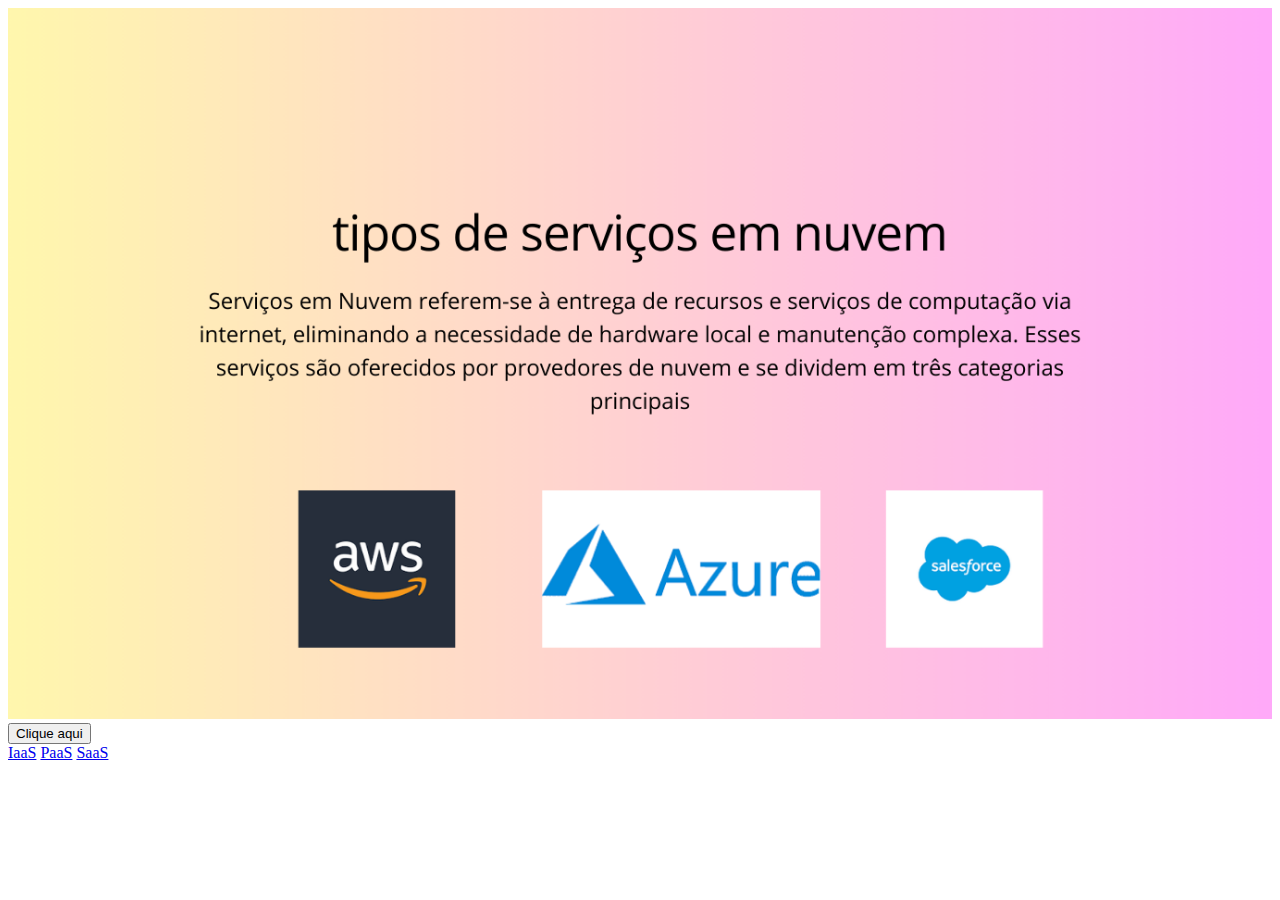
<file: index.html>
<!DOCTYPE html>
<html lang="pt-br">
<head>
    <meta charset="UTF-8">
    <meta name="viewport" content="width=device-width, initial-scale=1.0">
    <title>Site com Imagens</title>
    <link rel="stylesheet" href="styles.css">
</head>
<body>
    <!-- Container principal para a imagem -->
    <div class="image-container">
        <img src="1.png" alt="Imagem da Página 1">
    </div>
    <div class="button-container">
        <div class="dropdown">
            <button class="dropdown-button">Clique aqui</button>
            <div class="dropdown-content">
                <a href="pagina2.html" target="_blank">IaaS</a>
                <a href="pagina2.html" target="_blank">PaaS</a>
                <a href="pagina4.html" target="_blank">SaaS</a>
            </div>
        </div>
    </div>
</body>
</html>
</file>
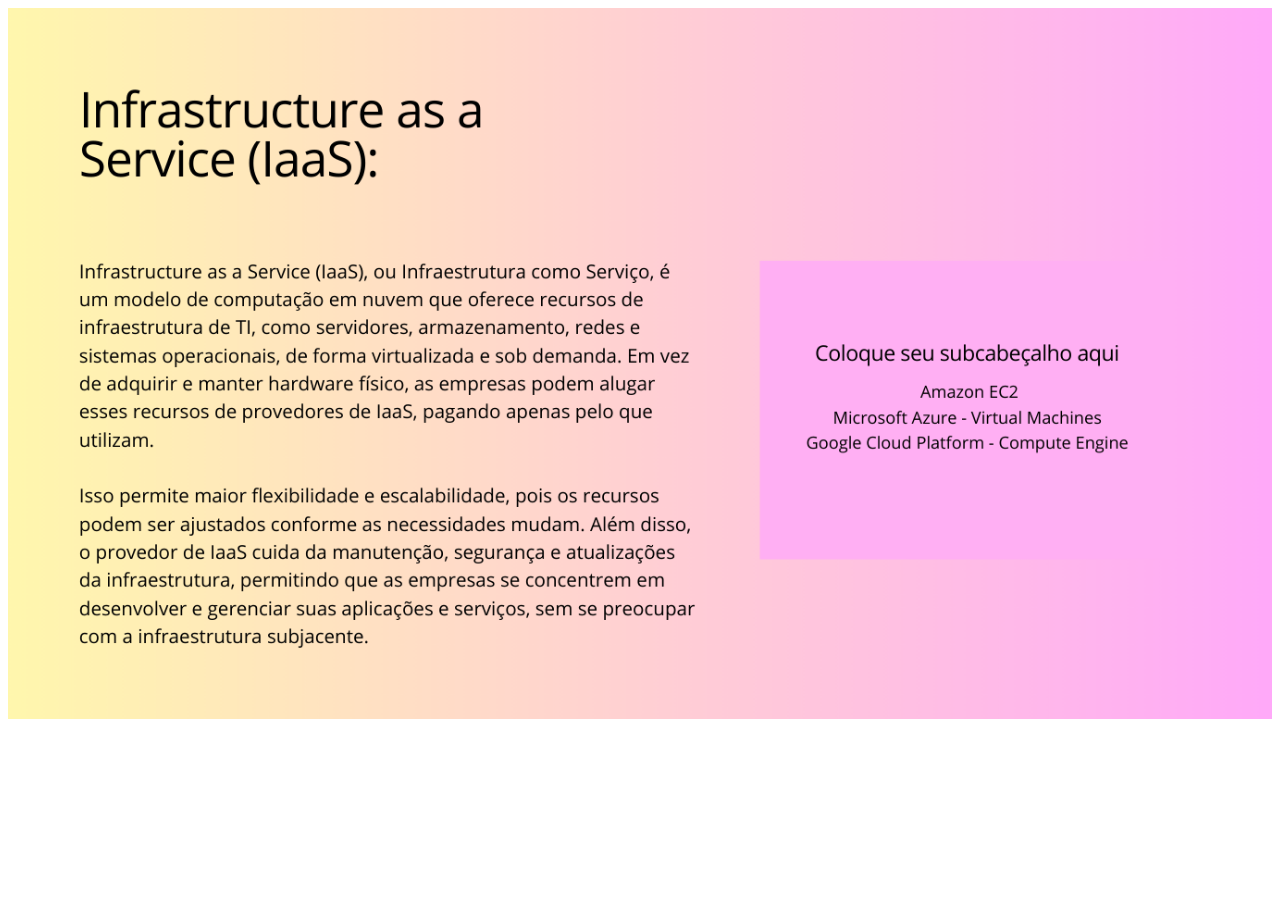
<file: pagina2.html>
<!DOCTYPE html>
<html lang="pt-br">
<head>
    <meta charset="UTF-8">
    <meta name="viewport" content="width=device-width, initial-scale=1.0">
    <title>Site com Imagens - Página 2</title>
    <link rel="stylesheet" href="styles.css">
</head>
<body>
    <!-- Container principal para a imagem -->
    <div class="image-container">
        <img src="2.png" alt="Imagem da Página 2">
    </div>
</body>
</html>
</file>
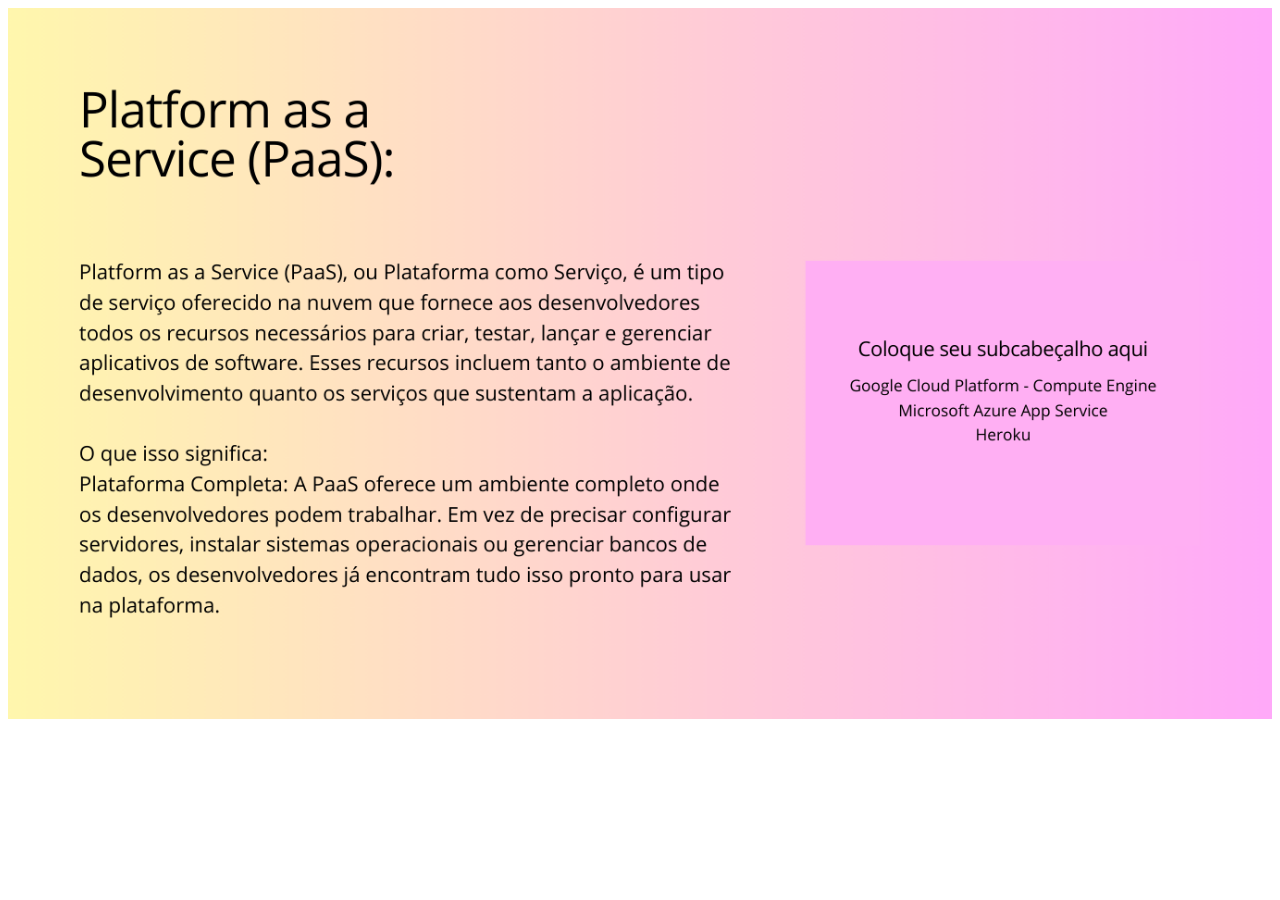
<file: pagina3.html>
<!DOCTYPE html>
<html lang="pt-br">
<head>
    <meta charset="UTF-8">
    <meta name="viewport" content="width=device-width, initial-scale=1.0">
    <title>Site com Imagens - Página 3</title>
    <link rel="stylesheet" href="styles.css">
</head>
<body>
    <!-- Container principal para a imagem -->
    <div class="image-container">
        <img src="3.png" alt="Imagem da Página 3">
    </div>
</body>
</html>
</file>
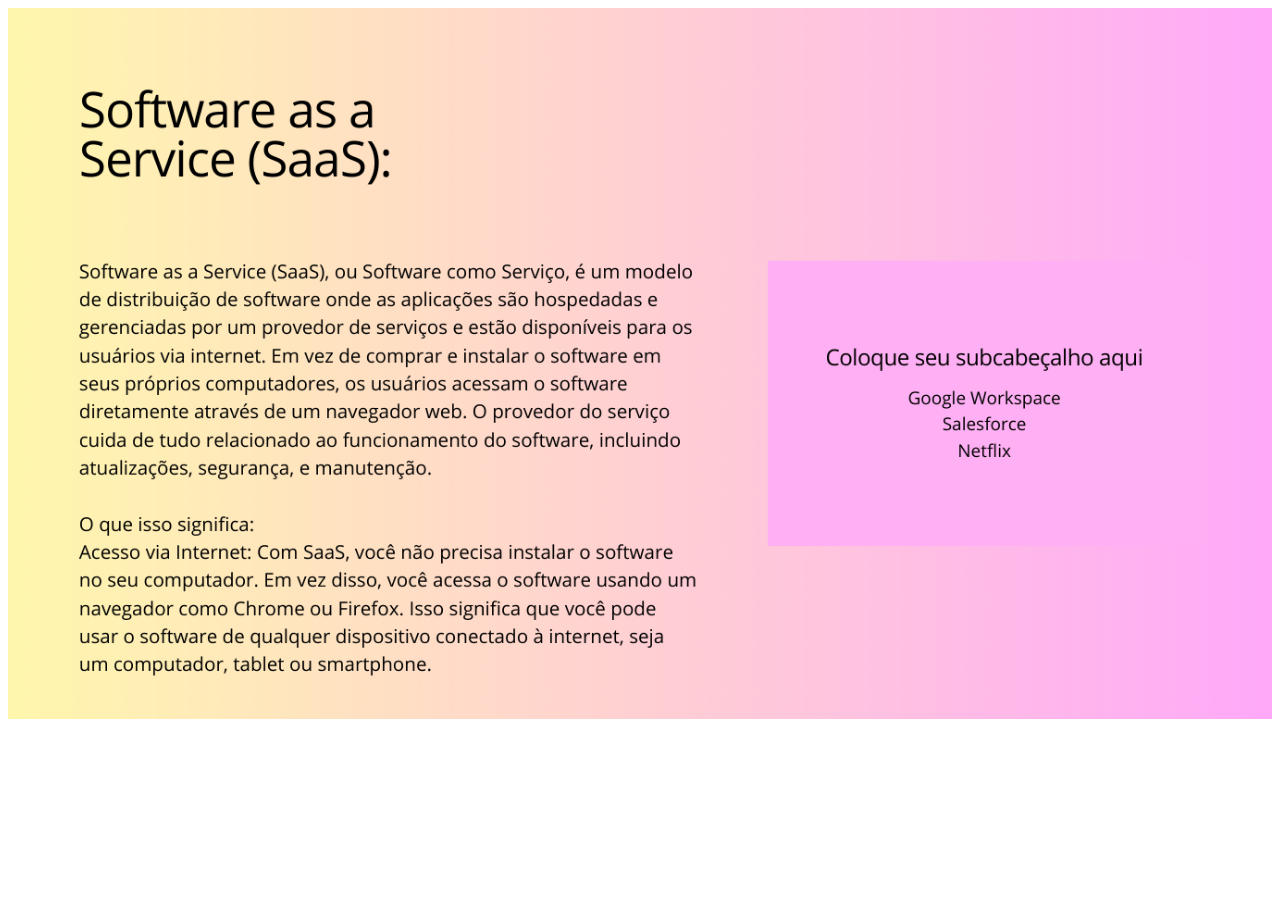
<file: pagina4.html>
<!DOCTYPE html>
<html lang="pt-br">
<head>
    <meta charset="UTF-8">
    <meta name="viewport" content="width=device-width, initial-scale=1.0">
    <title>Site com Imagens - Página 3</title>
    <link rel="stylesheet" href="styles.css">
</head>
<body>
    <!-- Container principal para a imagem -->
    <div class="image-container">
        <img src="4.png" alt="Imagem da Página 3">
    </div>
</body>
</html>
</file>
<file: styles.css>
.image-container {
    text-align: center;
    margin: 0; 
    padding: 0; 
    width: 100%; 
    box-sizing: border-box; 
}
.image-container img {
    width: 100%; 
    height: 100%; 
    object-fit: cover; 
    border-radius: 0; 
}
</file>
